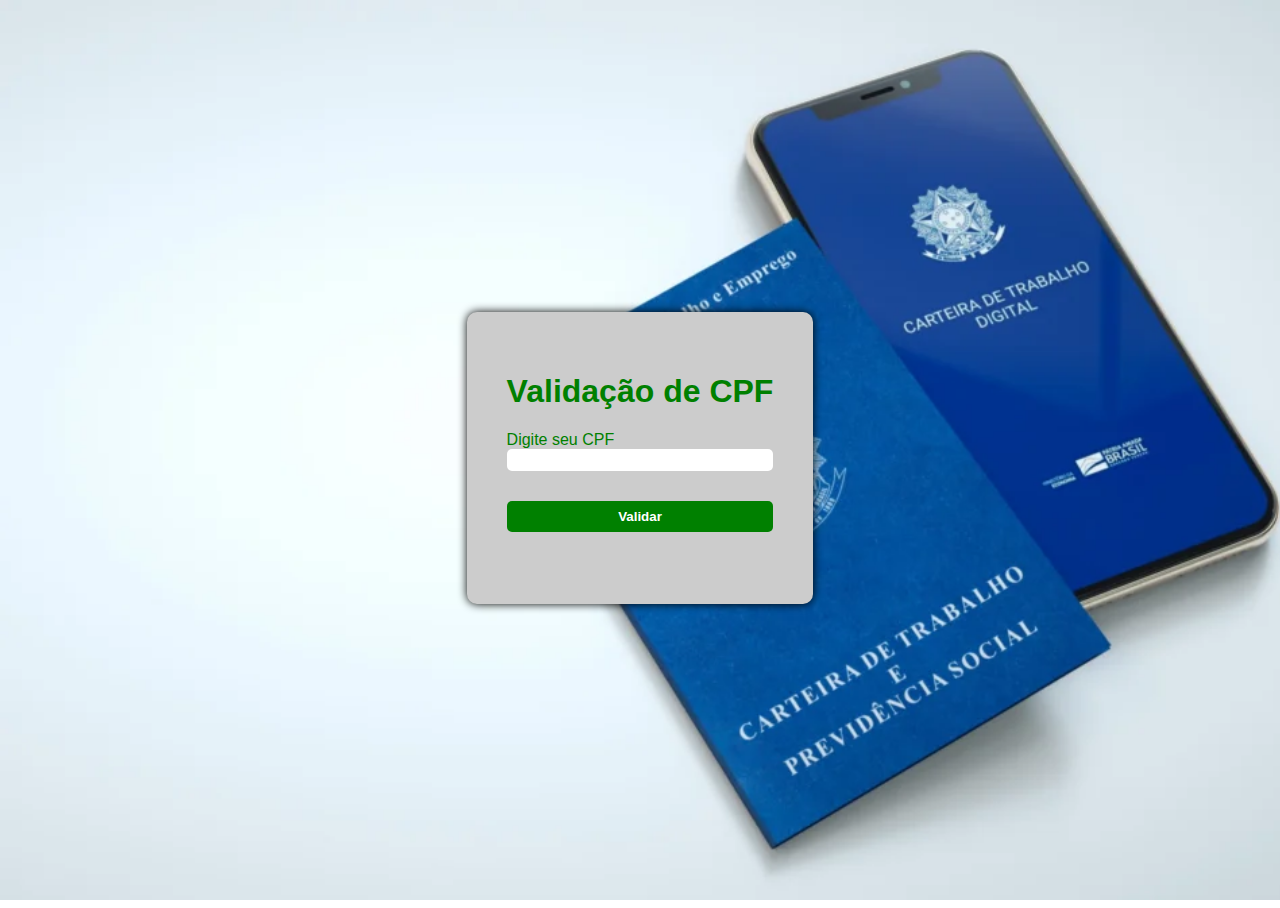
<file: cpf.html>
<!DOCTYPE html>
<html>
 
<head>
    <meta charset='utf-8'>
    <meta http-equiv='X-UA-Compatible' content='IE=edge'>
    <title></title>
    <meta name='viewport' content='width=device-width, initial-scale=1'>
    <link rel='stylesheet' type='text/css' media='screen' href='cpf.css'>
 
</head>
 
<body>
   
    <div class="container">
        <form action="" id="cpfForm" class="form">
            <h1>Validação de CPF</h1>
            <label for="email">Digite seu CPF</label>
            <input type="text" id="cpf" name="cpf" maxlength="14">
            <button type="submit">Validar</button>
            <p id="message"></p>
        </form>
 
    </div>
    <script src='cpf.js'></script>
 
</body>
 
</html>
</file>
<file: cpf.css>
html, body{
    padding: 0;
    height: 100%;
    font-family: 'Gill Sans', 'Gill Sans MT', Calibri, 'Trebuchet MS', sans-serif;
    
}
body{
    display: flex;
    background-image: url('carteira.png');
    background-repeat: no-repeat;
    background-size: cover;
}
h1, label{
    color: green;
}
button{
    color: white;
    font-weight: bolder;
}
 
button{
    border: none;
    padding: 8px;
    border-radius: 5px;
    background-color: green;
    margin-top: 30px;
}
input#cpf{
    height: 20px;
    border: none;
    border-radius: 5px;
}
.container{
    display: flex;
    justify-content: center;
    align-items: center;
    width: 100%;
    height: 100%;
}
.form{
    display: flex;
    background-color: rgb(204, 204, 204);
    flex-direction: column;
    padding: 40px;
    border-radius: 10px;
    box-shadow: 0 0 10px black;
}
</file>
